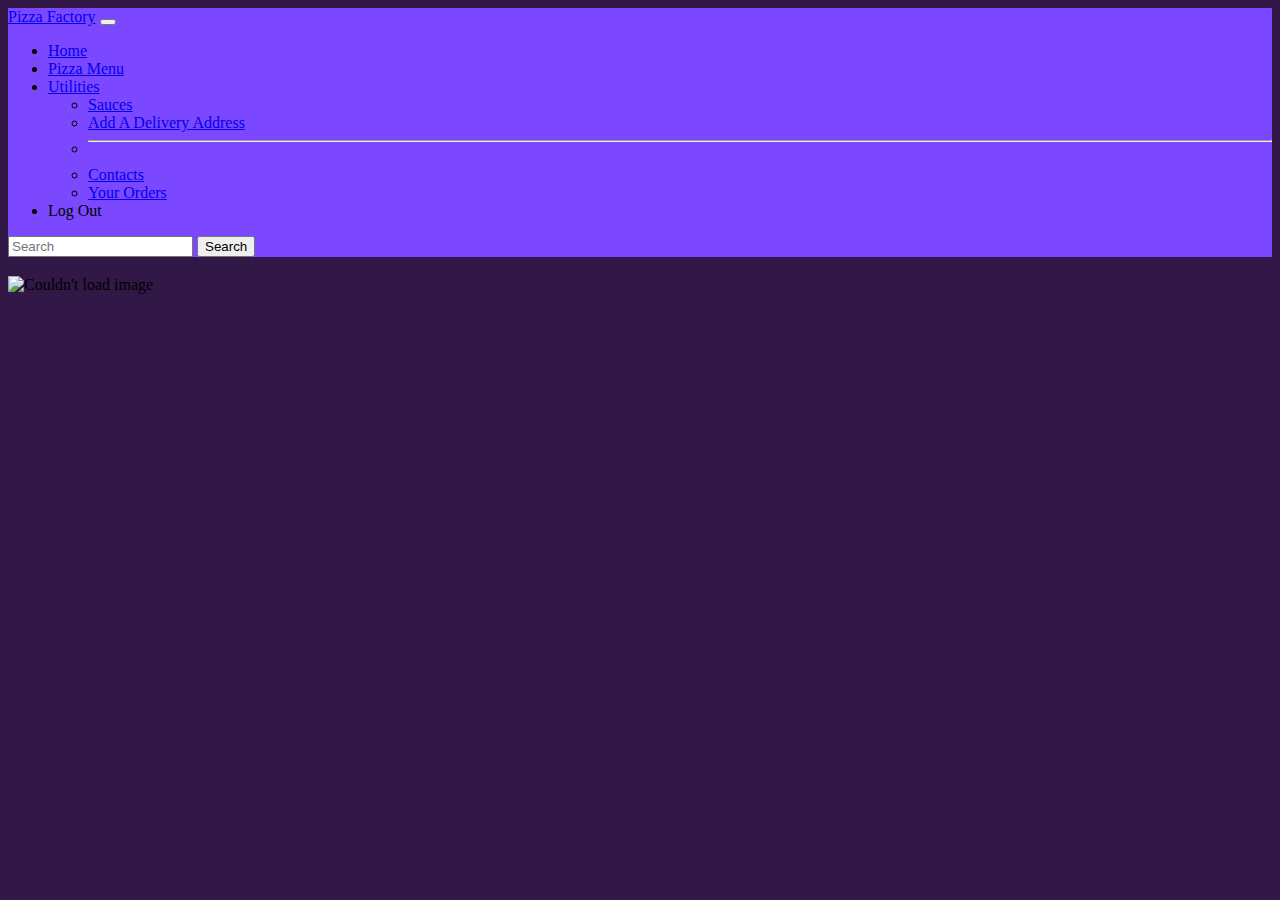
<file: src/main/resources/templates/menu.html>
<!DOCTYPE html>
<html lang="en" xmlns:th="http://www.thymeleaf.org">
<head>
    <meta charset="UTF-8">
    <title>Pizza Factory</title>
    <link href="https://cdn.jsdelivr.net/npm/bootstrap@5.2.2/dist/css/bootstrap.min.css" rel="stylesheet"
          integrity="sha384-Zenh87qX5JnK2Jl0vWa8Ck2rdkQ2Bzep5IDxbcnCeuOxjzrPF/et3URy9Bv1WTRi" crossorigin="anonymous">

</head>
<body style="background-color: #311847">
<div class="container-fluid">
    <nav class="navbar navbar-expand-lg mb-5 rounded-pill" style="background-color: #7B47FF">
        <div class="container-fluid">
            <a class="navbar-brand text-white" href="/">Pizza Factory</a>
            <button class="navbar-toggler" type="button" data-bs-toggle="collapse"
                    data-bs-target="#navbarSupportedContent" aria-controls="navbarSupportedContent"
                    aria-expanded="false" aria-label="Toggle navigation">
                <span class="navbar-toggler-icon"></span>
            </button>
            <div class="collapse navbar-collapse" id="navbarSupportedContent">
                <ul class="navbar-nav me-auto mb-2 mb-lg-0">
                    <li class="nav-item">
                        <a class="nav-link active text-white" aria-current="page" href="/">Home</a>
                    </li>
                    <li class="nav-item">
                        <a class="nav-link text-white" href="/menu">Pizza Menu</a>
                    </li>
                    <li class="nav-item dropdown">
                        <a class="nav-link dropdown-toggle text-white" href="#" role="button" data-bs-toggle="dropdown"
                           aria-expanded="false">
                            Utilities
                        </a>
                        <ul class="dropdown-menu">
                            <li><a class="dropdown-item" href="/sauces">Sauces</a></li>
                            <li><a class="dropdown-item" href="/delivery">Add A Delivery Address</a></li>
                            <li>
                                <hr class="dropdown-divider">
                            </li>
                            <li><a class="dropdown-item" href="/contacts">Contacts</a></li>
                            <li><a class="dropdown-item" href="/deliveries">Your Orders</a></li>
                        </ul>
                    </li>
                    <li>
                        <a th:href="@{/logOut}" class="btn btn-danger">Log Out</a>
                    </li>
                </ul>
                <form th:action="@{/}" class="d-flex" role="search" method="get">
                    <input class="form-control me-2" type="text" name="keyword" th:value="${keyword}" placeholder="Search" aria-label="Search">
                    <button class="btn btn-outline-dark" type="submit">Search</button>
                </form>
            </div>
        </div>
    </nav>
    <h3 class="container-fluid text-white" th:text=" 'Currently logged on: ' + ${userName}"></h3>
    <div class="container-fluid">
        <div style="display: grid; grid-template-columns:1fr 1fr 1fr;">
            <div class="card m-4" th:each="pizza : ${allPizzas}" th:if="${pizza.getType() == 1}" style="width: 30rem;">
                <img th:src="${pizza.getImagePath()}" class="card-img-top mt-3" alt="Couldn't load image">
                <div class="card-body">
                    <h5 class="card-title" th:text="${pizza.getName()}"></h5>
                    <p class="card-text" th:text="${pizza.getDescription()}"></p>
                    <a th:href="@{/addPizzaToBucket/{id}(id = ${pizza.getId()})}" th:text="'Order for: ' + ${pizza.getPrice()} + '$'" class="btn btn-primary"></a>
                </div>
            </div>
        </div>
    </div>
</div>
<script src="https://cdn.jsdelivr.net/npm/bootstrap@5.2.2/dist/js/bootstrap.bundle.min.js"
        integrity="sha384-OERcA2EqjJCMA+/3y+gxIOqMEjwtxJY7qPCqsdltbNJuaOe923+mo//f6V8Qbsw3"
        crossorigin="anonymous"></script>
</body>
</html>
</file>
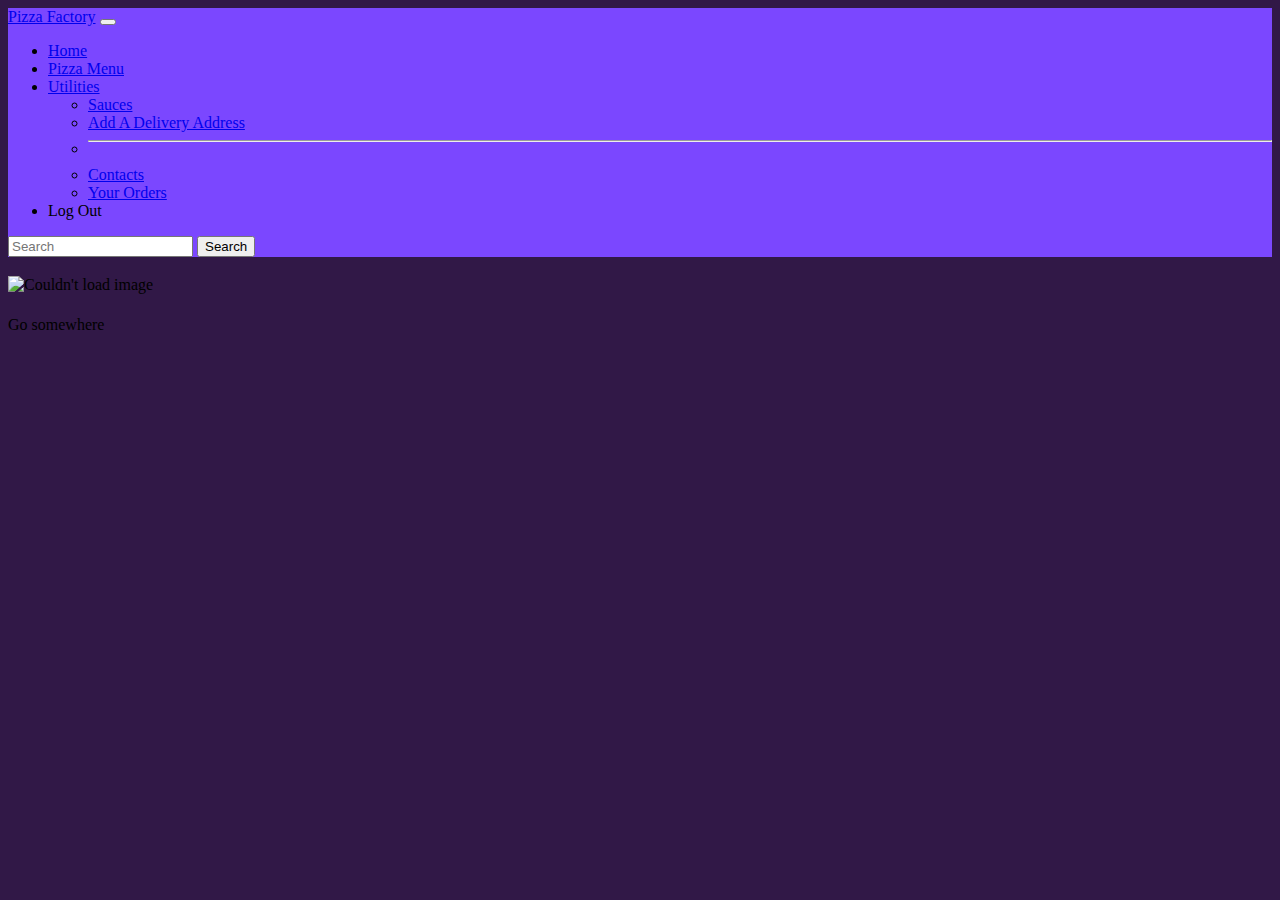
<file: src/main/resources/templates/sauce.html>
<!DOCTYPE html>
<html lang="en" xmlns:th="http://www.thymeleaf.org">
<head>
  <meta charset="UTF-8">
  <title>Pizza Factory</title>
  <link href="https://cdn.jsdelivr.net/npm/bootstrap@5.2.2/dist/css/bootstrap.min.css" rel="stylesheet"
        integrity="sha384-Zenh87qX5JnK2Jl0vWa8Ck2rdkQ2Bzep5IDxbcnCeuOxjzrPF/et3URy9Bv1WTRi" crossorigin="anonymous">

</head>
<body style="background-color: #311847">
<div class="container-fluid">
  <nav class="navbar navbar-expand-lg mb-5 rounded-pill" style="background-color: #7B47FF">
    <div class="container-fluid">
      <a class="navbar-brand text-white" href="/">Pizza Factory</a>
      <button class="navbar-toggler" type="button" data-bs-toggle="collapse"
              data-bs-target="#navbarSupportedContent" aria-controls="navbarSupportedContent"
              aria-expanded="false" aria-label="Toggle navigation">
        <span class="navbar-toggler-icon"></span>
      </button>
      <div class="collapse navbar-collapse" id="navbarSupportedContent">
        <ul class="navbar-nav me-auto mb-2 mb-lg-0">
          <li class="nav-item">
            <a class="nav-link active text-white" aria-current="page" href="/">Home</a>
          </li>
          <li class="nav-item">
            <a class="nav-link text-white" href="/menu">Pizza Menu</a>
          </li>
          <li class="nav-item dropdown">
            <a class="nav-link dropdown-toggle text-white" href="#" role="button" data-bs-toggle="dropdown"
               aria-expanded="false">
              Utilities
            </a>
            <ul class="dropdown-menu">
              <li><a class="dropdown-item" href="/sauces">Sauces</a></li>
              <li><a class="dropdown-item" href="/delivery">Add A Delivery Address</a></li>
              <li>
                <hr class="dropdown-divider">
              </li>
              <li><a class="dropdown-item" href="/contacts">Contacts</a></li>
              <li><a class="dropdown-item" href="/deliveries">Your Orders</a></li>
            </ul>
          </li>
          <li>
            <a th:href="@{/logOut}" class="btn btn-danger">Log Out</a>
          </li>
        </ul>
        <form class="d-flex" role="search">
          <input class="form-control me-2" type="search" placeholder="Search" aria-label="Search">
          <button class="btn btn-outline-dark" type="submit">Search</button>
        </form>
      </div>
    </div>
  </nav>
  <h3 class="container-fluid text-white" th:text=" 'Currently logged on: ' + ${userName}"></h3>
  <div class="container-fluid">
    <div style="display: grid; grid-template-columns:1fr 1fr 1fr;">
      <div class="card m-4" th:each="sauce : ${allSauces}" th:if="${sauce.getType() == 2}" style="width: 30rem;">
        <img th:src="${sauce.getImagePath()}" class="card-img-top mt-3" alt="Couldn't load image">
        <div class="card-body">
          <h5 class="card-title" th:text="${sauce.getName()}"></h5>
          <p class="card-text" th:text="${sauce.getDescription()}"></p>
          <a th:href="@{/addPizzaToBucket/{id}(id=${sauce.getId()})}" th:text="'Order for: ' + ${sauce.getPrice()} + '$'" class="btn btn-primary">Go somewhere</a>
        </div>
      </div>
    </div>
  </div>
</div>
<script src="https://cdn.jsdelivr.net/npm/bootstrap@5.2.2/dist/js/bootstrap.bundle.min.js"
        integrity="sha384-OERcA2EqjJCMA+/3y+gxIOqMEjwtxJY7qPCqsdltbNJuaOe923+mo//f6V8Qbsw3"
        crossorigin="anonymous"></script>
</body>
</html>
</file>
